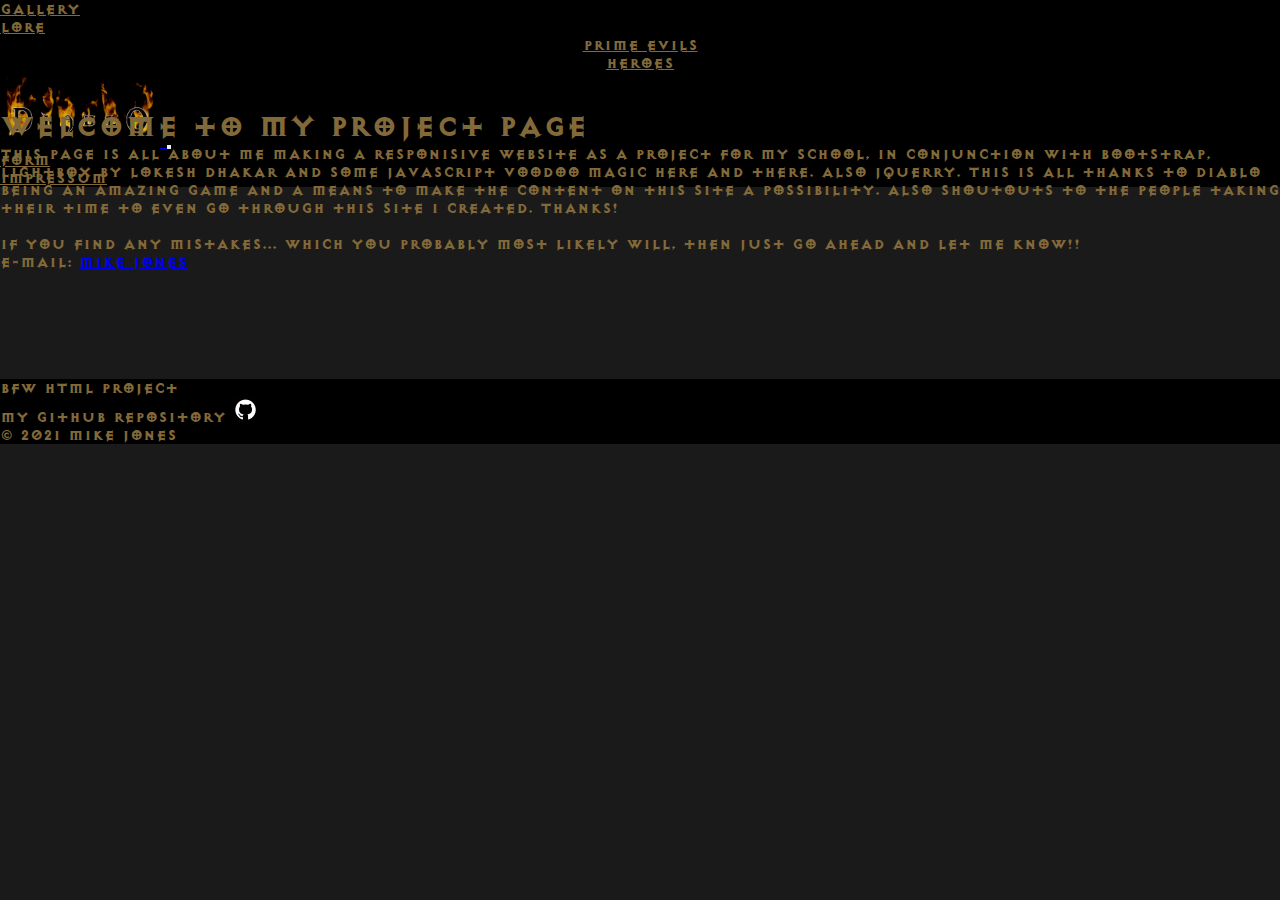
<file: index.html>
<!DOCTYPE html>
<html lang="de">

<head>
    <meta charset="UTF-8">
    <meta name="viewport" content="width=device-width, initial-scale=1.0">
    <title>Diablo - Gallery</title>
    <link href="https://cdn.jsdelivr.net/npm/bootstrap@5.0.0-beta3/dist/css/bootstrap.min.css" rel="stylesheet" integrity="sha384-eOJMYsd53ii+scO/bJGFsiCZc+5NDVN2yr8+0RDqr0Ql0h+rP48ckxlpbzKgwra6" crossorigin="anonymous">
    <link rel="stylesheet" href="css/lightbox.min.css">
    <link rel="stylesheet" href="css/styles.css">
</head>

<body>
    <div class="header">

<!-- Bootstrap navigation bar -->

        <nav class="navbar fixed-top navbar-dark navbar-expand-sm bg-light justify-content-center">
            <div class="navbar-collapse collapse justify-content-center align-items-center w-100" id="navbarNav">
                <ul class="navbar-nav mx-auto text-center">
                    <li class="nav-item active">
                        <a href="page1.html" class="nav-link">
                            Gallery
                        </a>
                    </li>
                    <li class="nav-item dropdown">
                        <a class="nav-link dropdown-toggle" href="#" id="navbarDropdownMenuLink" role="button" data-bs-toggle="dropdown" aria-expanded="false">
                        Lore
                        </a>
                        <ul class="dropdown-menu" aria-labelledby="navbarDropdownMenuLink">
                            <li><a class="dropdown-item" href="page2.html">Prime Evils</a></li>
                            <li><a class="dropdown-item" href="page5.html">Heroes</a></li>
                        </ul>
                    </li>
                </ul>
            </div>
            <a href="index.html" class="navbar-brand mr-0">
            <img class="brand" src="images/brand.gif" alt="Diablo"/>
            </a>
            <button class="navbar-toggler ml-1" type="button" data-bs-toggle="collapse" data-bs-target="#navbarNav" aria-controls="navbarNav">
                <span class="navbar-toggler-icon"></span>
            </button>
            <div class="navbar-collapse collapse justify-content-between align-items-center w-100" id="navbarNav">
                <ul class="navbar-nav mx-auto text-center">
                    <li class="nav-item active">
                        <a href="page3.html" class="nav-link">
                            Form
                        </a>
                    </li>
                    <li class="nav-item active">
                        <a href="page4.html" class="nav-link">
                            Impressum
                        </a>
                    </li>
                </ul>
            </div>
        </nav>

    </div>

<!-- Body -->

    <div class="body container text-center">

        <h1>Welcome to my Project Page</h1>
        <p>This page is all about me making a responisive website as a project for my school, in conjunction with Bootstrap, Lightbox by Lokesh Dhakar and some Javascript voodoo magic here and there. Also JQuerry. This is all thanks to Diablo being an amazing game and a means to make the content on this site a possibility. Also shoutouts to the people taking their time to even go through this site i created. Thanks! </p>
        <br>
        <p>If you find any mistakes... Which you probably most likely will, then just go ahead and let me know!!</p>
        <p>E-Mail: <a href="mailto:mike.jones@teilnehmer-bfwsb.de">Mike Jones</a></p>

    </div>

<!-- Footer -->

    <footer class="fixed-bottom text-center">
        <div class="row">
            <div class="col-sm-4">BFW HTML Project</div>
            <div class="col-sm-4">My Github Repository <a href="https://github.com/gluemchen/leistungsnachweis"><img src="images/git.jpg" alt="github.com"></a></div>
            <div class="col-sm-4">© 2021 Mike Jones</div>
        </div>
    </footer>

    <script src="https://cdn.jsdelivr.net/npm/bootstrap@5.0.0-beta3/dist/js/bootstrap.bundle.min.js" integrity="sha384-JEW9xMcG8R+pH31jmWH6WWP0WintQrMb4s7ZOdauHnUtxwoG2vI5DkLtS3qm9Ekf" crossorigin="anonymous"></script>
    <script src="https://ajax.googleapis.com/ajax/libs/jquery/3.6.0/jquery.min.js"></script>
    <script src="js/lightbox.min.js"></script>

</body>
</html>
</file>
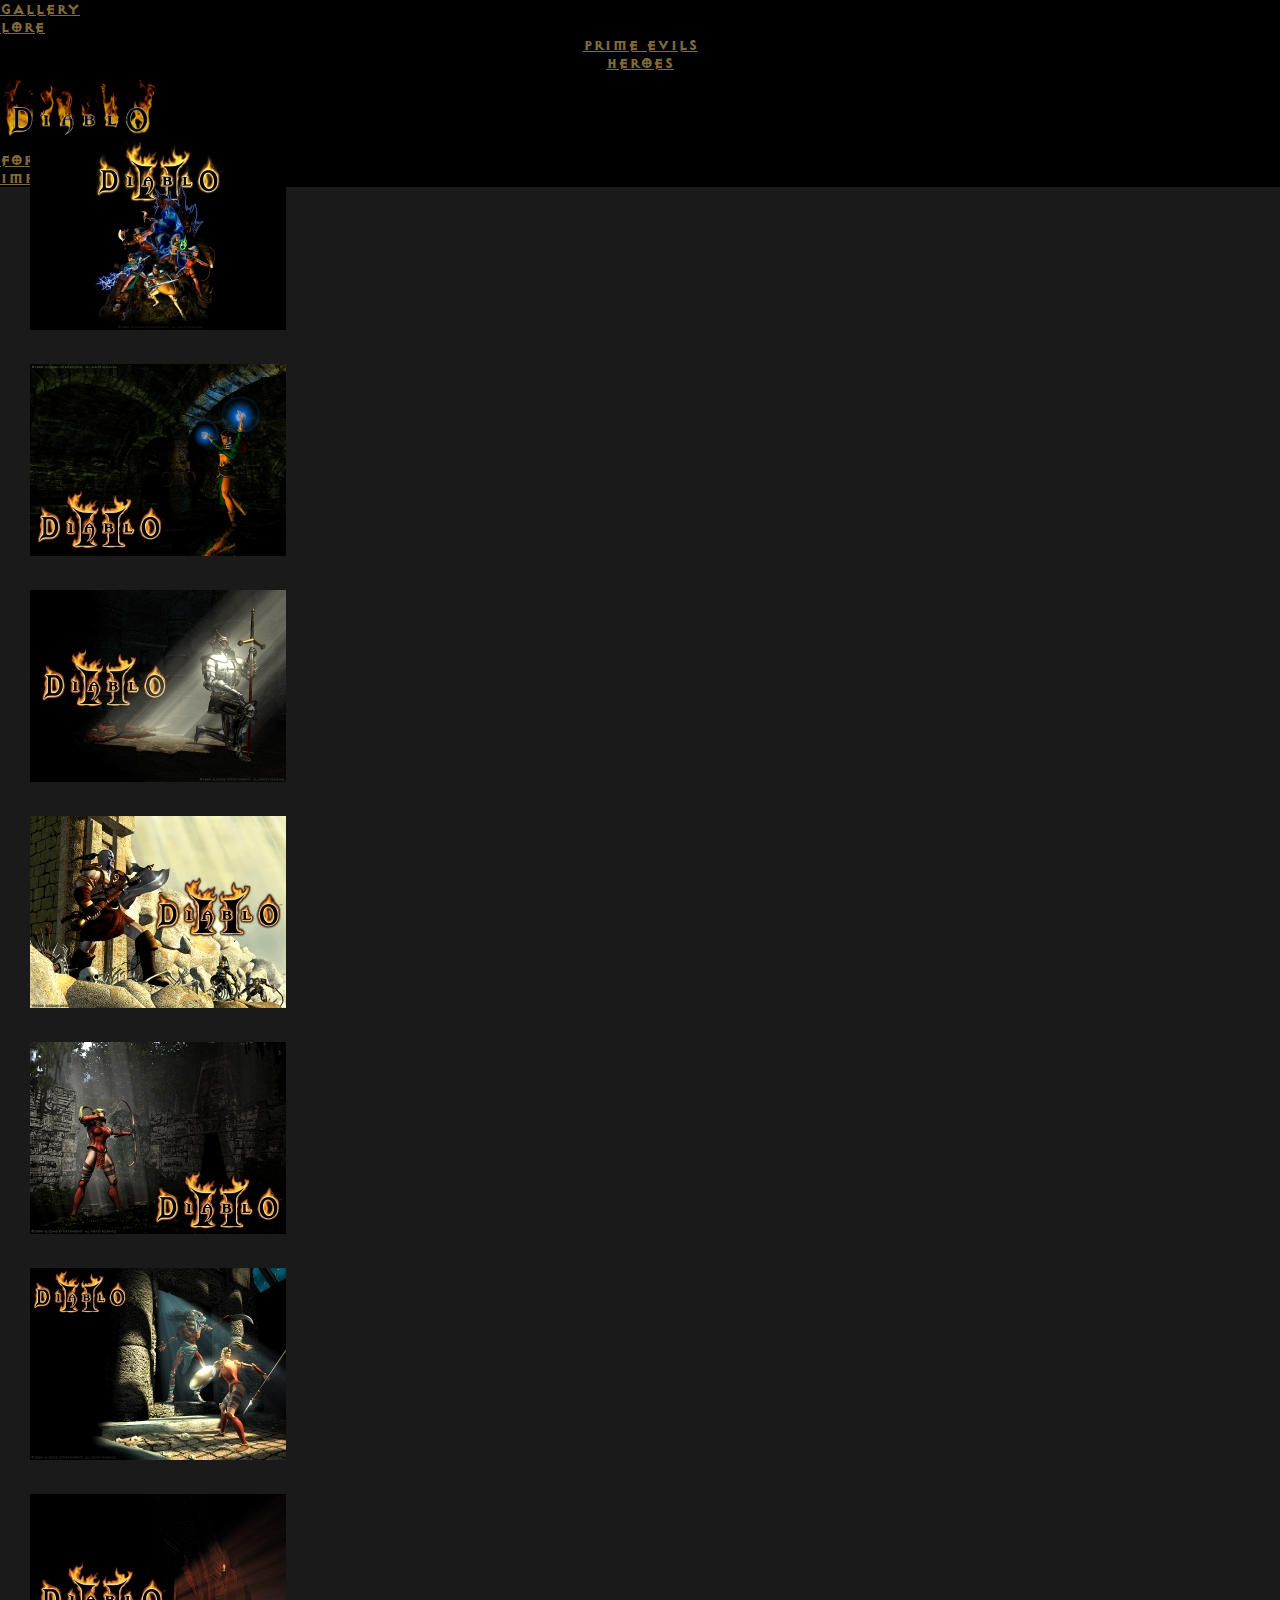
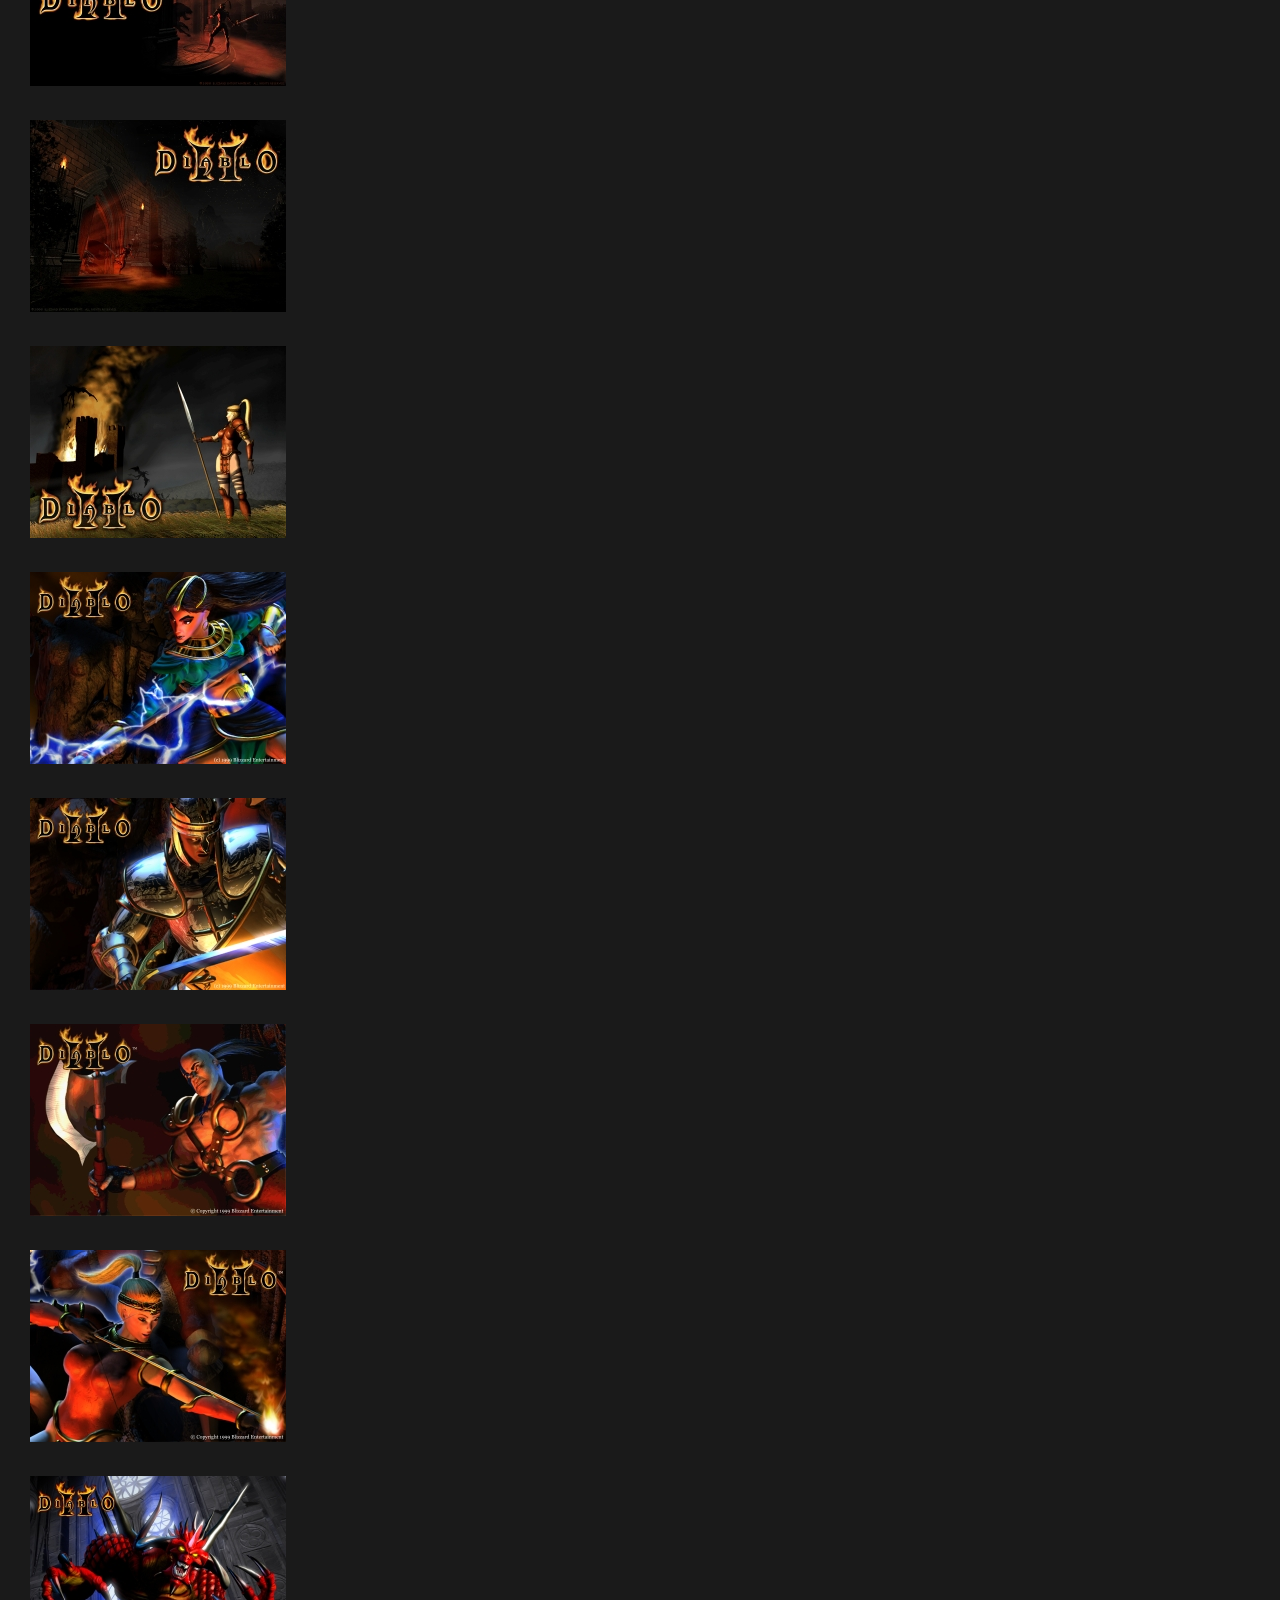
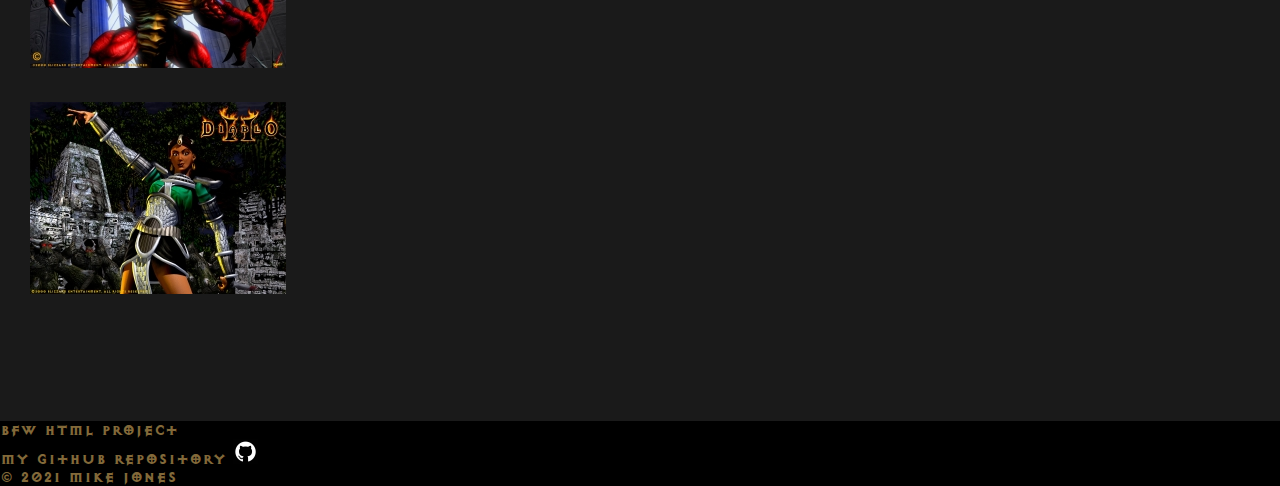
<file: page1.html>
<!DOCTYPE html>
<html lang="de">

<head>
    <meta charset="UTF-8">
    <meta name="viewport" content="width=device-width, initial-scale=1.0">
    <title>Diablo - Gallery</title>
    <link href="https://cdn.jsdelivr.net/npm/bootstrap@5.0.0-beta3/dist/css/bootstrap.min.css" rel="stylesheet" integrity="sha384-eOJMYsd53ii+scO/bJGFsiCZc+5NDVN2yr8+0RDqr0Ql0h+rP48ckxlpbzKgwra6" crossorigin="anonymous">
    <link rel="stylesheet" href="css/lightbox.min.css">
    <link rel="stylesheet" href="css/styles.css">
</head>

<body>
    <div class="header">

<!-- Bootstrap navigation bar -->

        <nav class="navbar fixed-top navbar-dark navbar-expand-sm bg-light justify-content-center">
            <div class="navbar-collapse collapse justify-content-center align-items-center w-100" id="navbarNav">
                <ul class="navbar-nav mx-auto text-center">
                    <li class="nav-item active">
                        <a href="page1.html" class="nav-link">
                            Gallery
                        </a>
                    </li>
                    <li class="nav-item dropdown">
                        <a class="nav-link dropdown-toggle" href="#" id="navbarDropdownMenuLink" role="button" data-bs-toggle="dropdown" aria-expanded="false">
                        Lore
                        </a>
                        <ul class="dropdown-menu" aria-labelledby="navbarDropdownMenuLink">
                            <li><a class="dropdown-item" href="page2.html">Prime Evils</a></li>
                            <li><a class="dropdown-item" href="page5.html">Heroes</a></li>
                        </ul>
                    </li>
                </ul>
            </div>
            <a href="index.html" class="navbar-brand mr-0">
            <img class="brand" src="images/brand.gif" alt="Diablo"/>
            </a>
            <button class="navbar-toggler ml-1" type="button" data-bs-toggle="collapse" data-bs-target="#navbarNav" aria-controls="navbarNav">
                <span class="navbar-toggler-icon"></span>
            </button>
            <div class="navbar-collapse collapse justify-content-between align-items-center w-100" id="navbarNav">
                <ul class="navbar-nav mx-auto text-center">
                    <li class="nav-item active">
                        <a href="page3.html" class="nav-link">
                            Form
                        </a>
                    </li>
                    <li class="nav-item active">
                        <a href="page4.html" class="nav-link">
                            Impressum
                        </a>
                    </li>
                </ul>
            </div>
        </nav>

    </div>

<!-- Body -->

    <div class="body container-fluid">

        <div class="gallery row text-center">
            <div class="col-sm-6 col-md-4">
                <a href="images/image1.jpg" data-lightbox="mygallery" data-title="Diablo 2 - Group of heroes">
                    <img src="images/Thumbnails/image1.jpg" alt="Diablo 2 - Group of heroes" class="src img-fluid">
                </a>
            </div>
            <div class="col-sm-6 col-md-4">
                <a href="images/image2.jpg" data-lightbox="mygallery" data-title="Diablo 2 - Sorceress below Lut Gholain">
                    <img src="images/Thumbnails/image2.jpg" alt="Diablo 2 - Sorceress below Lut Gholain" class="src img-fluid">
                </a>
            </div>
            <div class="col-sm-6 col-md-4">
                <a href="images/image3.jpg" data-lightbox="mygallery" data-title="Diablo 2 - Paladin basking in the light">
                    <img src="images/Thumbnails/image3.jpg" alt="Diablo 2 - Paladin basking in the light" class="src img-fluid">
                </a>
            </div>
            <div class="col-sm-6 col-md-4">
                <a href="images/image4.jpg" data-lightbox="mygallery" data-title="Diablo 2 - Barbarian">
                    <img src="images/Thumbnails/image4.jpg" alt="Diablo 2 - Barbarian in Lut Gholain" class="src img-fluid">
                </a>    
            </div>
            <div class="col-sm-6 col-md-4">
                <a href="images/image5.jpg" data-lightbox="mygallery" data-title="Diablo 2 - Amazon in the Jungle">
                    <img src="images/Thumbnails/image5.jpg" alt="Diablo 2 - Amazon in the Jungle" class="src img-fluid">
                </a>    
            </div>
            <div class="col-sm-6 col-md-4">
                <a href="images/image6.jpg" data-lightbox="mygallery" data-title="Diablo 2 - Amazon vs Rathma">
                    <img src="images/Thumbnails/image6.jpg" alt="Diablo 2 - Amazon vs Rathma" class="src img-fluid">
                </a>
            </div>
            <div class="col-sm-6 col-md-4">
                <a href="images/image7.jpg" data-lightbox="mygallery" data-title="Diablo 2 - Amazon in the Monastary">
                    <img src="images/Thumbnails/image7.jpg" alt="Diablo 2 - Amazon in the Monastary" class="src img-fluid">
                </a>
            </div>
            <div class="col-sm-6 col-md-4">
                <a href="images/image8.jpg" data-lightbox="mygallery" data-title="Diablo 2 - Amazon on the run">
                    <img src="images/Thumbnails/image8.jpg" alt="Diablo 2 - Amazon on the run" class="src img-fluid">
                </a>
            </div>
            <div class="col-sm-6 col-md-4">
                <a href="images/image9.jpg" data-lightbox="mygallery" data-title="Diablo 2 - Amazon forgotten tower">
                    <img src="images/Thumbnails/image9.jpg" alt="Diablo 2 - Amazon forgotten tower" class="src img-fluid">
                </a>
            </div>
            <div class="col-sm-6 col-md-4">
                <a href="images/image10.jpg" data-lightbox="mygallery" data-title="Diablo 2 - Sorceress charging up">
                    <img src="images/Thumbnails/image10.jpg" alt="Diablo 2 - Sorceress charging up" class="src img-fluid">
                </a>    
            </div>
            <div class="col-sm-6 col-md-4">
                <a href="images/image11.jpg" data-lightbox="mygallery" data-title="Diablo 2 - Paladin in shining armor">
                    <img src="images/Thumbnails/image11.jpg" alt="Diablo 2 - Paladin in shining armor" class="src img-fluid">
                </a>    
            </div>
            <div class="col-sm-6 col-md-4">
                <a href="images/image12.jpg" data-lightbox="mygallery" data-title="Diablo 2 - Barbarian being angry">
                    <img src="images/Thumbnails/image12.jpg" alt="Diablo 2 - Barbarian being angry" class="src img-fluid">
                </a>
            </div>
            <div class="col-sm-6 col-md-4">
                <a href="images/image13.jpg" data-lightbox="mygallery" data-title="Diablo 2 - Amazon trigger happy">
                    <img src="images/Thumbnails/image13.jpg" alt="Diablo 2 - Amazon trigger happy" class="src img-fluid">
                </a>
            </div>
            <div class="col-sm-6 col-md-4">
                <a href="images/image14.jpg" data-lightbox="mygallery" data-title="Diablo 2 - The prime evil Diablo">
                    <img src="images/Thumbnails/image14.jpg" alt="Diablo 2 - The prime evil Diablo" class="src img-fluid">
                </a>
            </div>
            <div class="col-sm-6 col-md-4">
                <a href="images/image15.jpg" data-lightbox="mygallery" data-title="Diablo 2 - Sorceress in the Jungle">
                    <img src="images/Thumbnails/image15.jpg" alt="Diablo 2 - Sorceress in the Jungle" class="src img-fluid">
                </a>
            </div>

        </div>


    </div>

<!-- Footer -->

    <footer class="fixed-bottom text-center">
        <div class="row">
            <div class="col-sm-4">BFW HTML Project</div>
            <div class="col-sm-4">My Github Repository <a href="https://github.com/gluemchen/leistungsnachweis"><img src="images/git.jpg" alt="github.com"></a></div>
            <div class="col-sm-4">© 2021 Mike Jones</div>
        </div>
    </footer>

    <script src="https://cdn.jsdelivr.net/npm/bootstrap@5.0.0-beta3/dist/js/bootstrap.bundle.min.js" integrity="sha384-JEW9xMcG8R+pH31jmWH6WWP0WintQrMb4s7ZOdauHnUtxwoG2vI5DkLtS3qm9Ekf" crossorigin="anonymous"></script>
    <script src="https://ajax.googleapis.com/ajax/libs/jquery/3.6.0/jquery.min.js"></script>
    <script src="js/lightbox.min.js"></script>

</body>
</html>
</file>
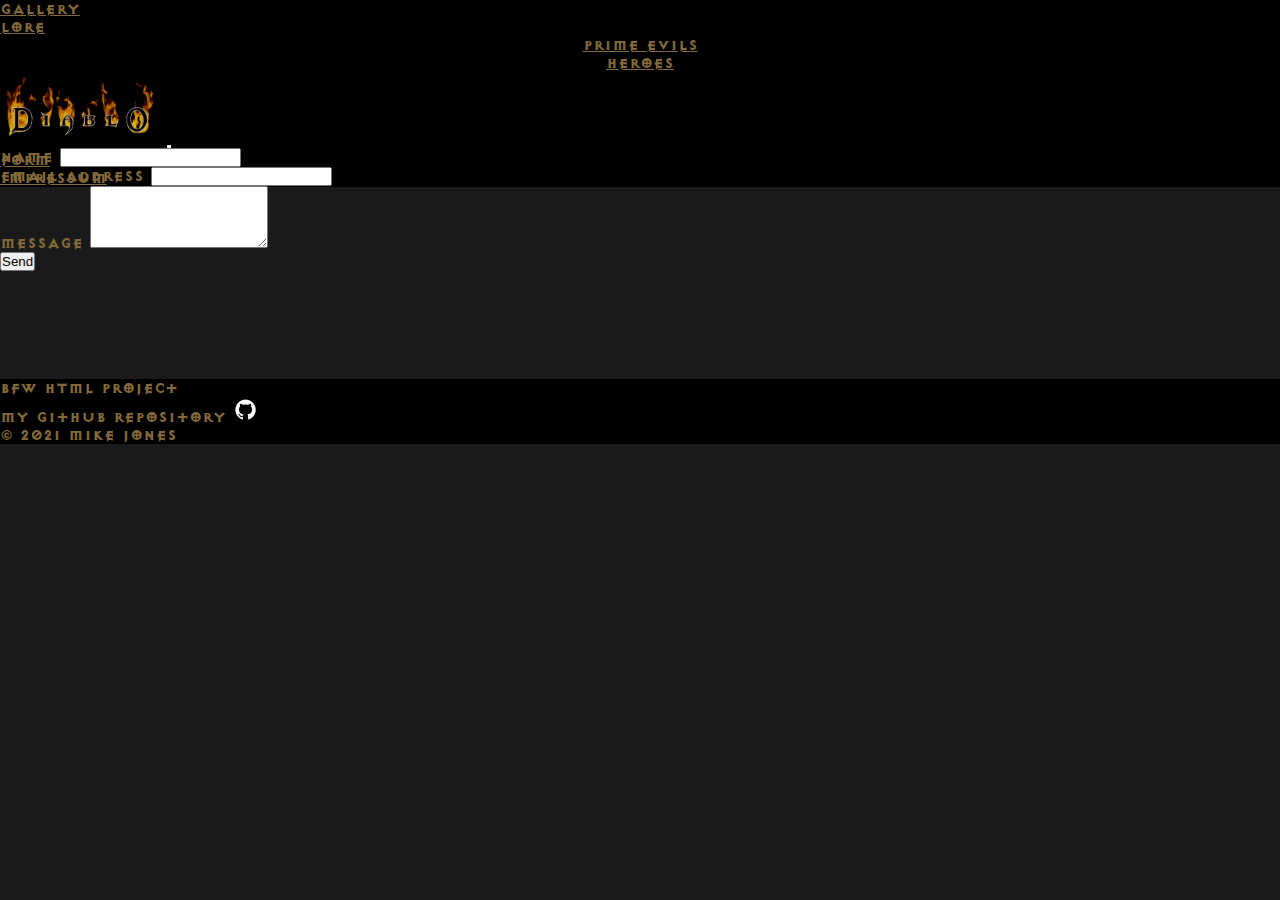
<file: page3.html>
<!DOCTYPE html>
<html lang="de">

<head>
    <meta charset="UTF-8">
    <meta name="viewport" content="width=device-width, initial-scale=1.0">
    <title>Diablo - Form</title>
    <link href="https://cdn.jsdelivr.net/npm/bootstrap@5.0.0-beta3/dist/css/bootstrap.min.css" rel="stylesheet" integrity="sha384-eOJMYsd53ii+scO/bJGFsiCZc+5NDVN2yr8+0RDqr0Ql0h+rP48ckxlpbzKgwra6" crossorigin="anonymous">
    <link rel="stylesheet" href="css/styles.css">
</head>

<body>
    <div class="header">

<!-- Bootstrap navigation bar -->

        <nav class="navbar fixed-top navbar-dark navbar-expand-sm bg-light justify-content-center">
            <div class="navbar-collapse collapse justify-content-center align-items-center w-100" id="navbarNav">
                <ul class="navbar-nav mx-auto text-center">
                    <li class="nav-item active">
                        <a href="page1.html" class="nav-link">
                            Gallery
                        </a>
                    </li>
                    <li class="nav-item dropdown">
                        <a class="nav-link dropdown-toggle" href="#" id="navbarDropdownMenuLink" role="button" data-bs-toggle="dropdown" aria-expanded="false">
                        Lore
                        </a>
                        <ul class="dropdown-menu" aria-labelledby="navbarDropdownMenuLink">
                            <li><a class="dropdown-item" href="page2.html">Prime Evils</a></li>
                            <li><a class="dropdown-item" href="page5.html">Heroes</a></li>
                        </ul>
                    </li>
                </ul>
            </div>
            <a href="index.html" class="navbar-brand mr-0">
            <img class="brand" src="images/brand.gif" alt="Diablo"/>
            </a>
            <button class="navbar-toggler ml-1" type="button" data-bs-toggle="collapse" data-bs-target="#navbarNav" aria-controls="navbarNav">
                <span class="navbar-toggler-icon"></span>
            </button>
            <div class="navbar-collapse collapse justify-content-between align-items-center w-100" id="navbarNav">
                <ul class="navbar-nav mx-auto text-center">
                    <li class="nav-item active">
                        <a href="page3.html" class="nav-link">
                            Form
                        </a>
                    </li>
                    <li class="nav-item active">
                        <a href="page4.html" class="nav-link">
                            Impressum
                        </a>
                    </li>
                </ul>
            </div>
        </nav>

    </div>

<!-- Body -->

    <div class="body container">

        <div class="formcenter justify-content-center text-center mx-auto">
            <form action="form_output.html" method="GET">
                
                <!-- Name input -->
                <div class="form-outline mb-4">
                    <label class="form-label" for="name">Name</label>
                    <input type="text" id="name" name="name" class="form-control" />
                </div>

                <!-- Email input -->
                <div class="form-outline mb-4">
                    <label class="form-label" for="email">Email address</label>
                    <input type="email" id="email" name="email" class="form-control" />
                </div>

                <!-- Message input -->
                <div class="form-outline mb-4">
                    <label class="form-label" for="msg">Message</label>
                    <textarea class="form-control" id="msg" name="msg" rows="4"></textarea>
                </div>

                <!-- Submit button -->
                <button type="submit" class="btn btn-primary btn-block mb-4">Send</button>
            </form>
        </div>

    </div>

<!-- Footer -->

    <footer class="fixed-bottom text-center">
        <div class="row">
            <div class="col-sm-4">BFW HTML Project</div>
            <div class="col-sm-4">My Github Repository <a href="https://github.com/gluemchen/leistungsnachweis"><img src="images/git.jpg" alt="github.com"></a></div>
            <div class="col-sm-4">© 2021 Mike Jones</div>
        </div>
    </footer>

        <script src="https://cdn.jsdelivr.net/npm/bootstrap@5.0.0-beta3/dist/js/bootstrap.bundle.min.js" integrity="sha384-JEW9xMcG8R+pH31jmWH6WWP0WintQrMb4s7ZOdauHnUtxwoG2vI5DkLtS3qm9Ekf" crossorigin="anonymous"></script>
        <script src="https://ajax.googleapis.com/ajax/libs/jquery/3.6.0/jquery.min.js"></script>
        <script src="js/lightbox.min.js"></script>

</body>
</html>
</file>
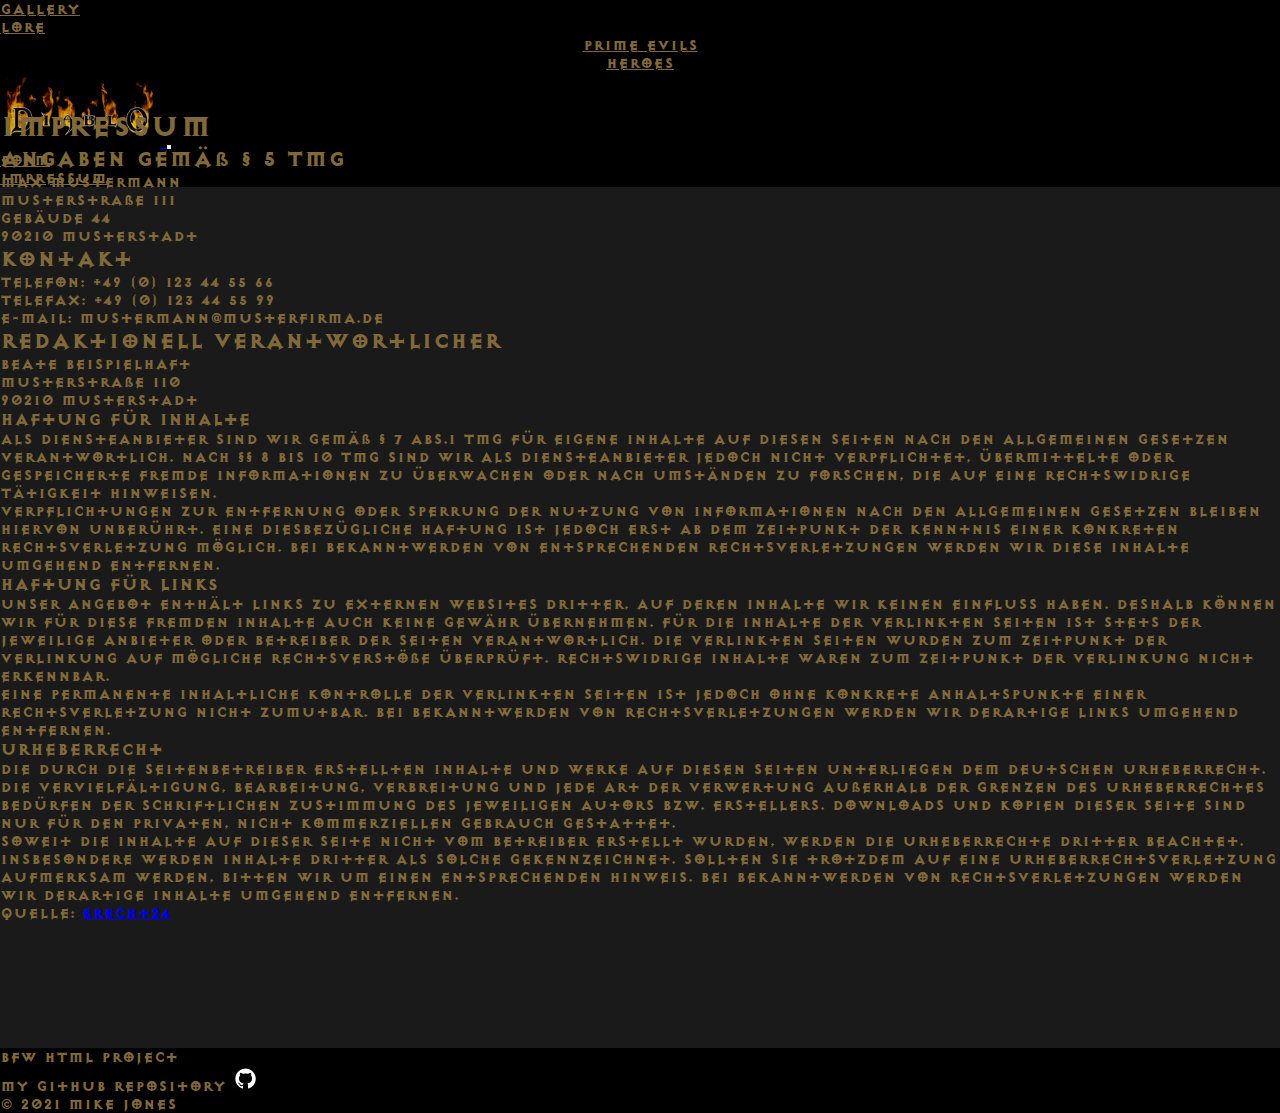
<file: page4.html>
<!DOCTYPE html>
<html lang="de">

<head>
    <meta charset="UTF-8">
    <meta name="viewport" content="width=device-width, initial-scale=1.0">
    <title>Diablo - Impressum</title>
    <link href="https://cdn.jsdelivr.net/npm/bootstrap@5.0.0-beta3/dist/css/bootstrap.min.css" rel="stylesheet" integrity="sha384-eOJMYsd53ii+scO/bJGFsiCZc+5NDVN2yr8+0RDqr0Ql0h+rP48ckxlpbzKgwra6" crossorigin="anonymous">
    <link rel="stylesheet" href="css/lightbox.min.css">
    <link rel="stylesheet" href="css/styles.css">
</head>

<body>
    <div class="header">

<!-- Bootstrap navigation bar -->

        <nav class="navbar fixed-top navbar-dark navbar-expand-sm bg-light justify-content-center">
            <div class="navbar-collapse collapse justify-content-center align-items-center w-100" id="navbarNav">
                <ul class="navbar-nav mx-auto text-center">
                    <li class="nav-item active">
                        <a href="page1.html" class="nav-link">
                            Gallery
                        </a>
                    </li>
                    <li class="nav-item dropdown">
                        <a class="nav-link dropdown-toggle" href="#" id="navbarDropdownMenuLink" role="button" data-bs-toggle="dropdown" aria-expanded="false">
                        Lore
                        </a>
                        <ul class="dropdown-menu" aria-labelledby="navbarDropdownMenuLink">
                            <li><a class="dropdown-item" href="page2.html">Prime Evils</a></li>
                            <li><a class="dropdown-item" href="page5.html">Heroes</a></li>
                        </ul>
                    </li>
                </ul>
            </div>
            <a href="index.html" class="navbar-brand mr-0">
            <img class="brand" src="images/brand.gif" alt="Diablo"/>
            </a>
            <button class="navbar-toggler ml-1" type="button" data-bs-toggle="collapse" data-bs-target="#navbarNav" aria-controls="navbarNav">
                <span class="navbar-toggler-icon"></span>
            </button>
            <div class="navbar-collapse collapse justify-content-between align-items-center w-100" id="navbarNav">
                <ul class="navbar-nav mx-auto text-center">
                    <li class="nav-item active">
                        <a href="page3.html" class="nav-link">
                            Form
                        </a>
                    </li>
                    <li class="nav-item active">
                        <a href="page4.html" class="nav-link">
                            Impressum
                        </a>
                    </li>
                </ul>
            </div>
        </nav>

    </div>

<!-- Body -->

    <div class="body container">
        <h1>Impressum</h1>

        <h2>Angaben gem&auml;&szlig; &sect; 5 TMG</h2>
        <p>Max Mustermann<br />
            Musterstra&szlig;e 111<br />
            Geb&auml;ude 44<br />
            90210 Musterstadt</p>

        <h2>Kontakt</h2>
        <p>Telefon: +49 (0) 123 44 55 66<br />
            Telefax: +49 (0) 123 44 55 99<br />
            E-Mail: mustermann@musterfirma.de</p>

        <h2>Redaktionell Verantwortlicher</h2>
        <p>Beate Beispielhaft<br />
            Musterstra&szlig;e 110<br />
            90210 Musterstadt</p>

        <h3>Haftung f&uuml;r Inhalte</h3>
        <p>Als Diensteanbieter sind wir gem&auml;&szlig; &sect; 7 Abs.1 TMG f&uuml;r eigene Inhalte auf diesen Seiten
            nach den allgemeinen Gesetzen verantwortlich. Nach &sect;&sect; 8 bis 10 TMG sind wir als Diensteanbieter
            jedoch nicht verpflichtet, &uuml;bermittelte oder gespeicherte fremde Informationen zu &uuml;berwachen oder
            nach Umst&auml;nden zu forschen, die auf eine rechtswidrige T&auml;tigkeit hinweisen.</p>
        <p>Verpflichtungen zur Entfernung oder Sperrung der Nutzung von Informationen nach den allgemeinen Gesetzen
            bleiben hiervon unber&uuml;hrt. Eine diesbez&uuml;gliche Haftung ist jedoch erst ab dem Zeitpunkt der
            Kenntnis einer konkreten Rechtsverletzung m&ouml;glich. Bei Bekanntwerden von entsprechenden
            Rechtsverletzungen werden wir diese Inhalte umgehend entfernen.</p>
        <h3>Haftung f&uuml;r Links</h3>
        <p>Unser Angebot enth&auml;lt Links zu externen Websites Dritter, auf deren Inhalte wir keinen Einfluss haben.
            Deshalb k&ouml;nnen wir f&uuml;r diese fremden Inhalte auch keine Gew&auml;hr &uuml;bernehmen. F&uuml;r die
            Inhalte der verlinkten Seiten ist stets der jeweilige Anbieter oder Betreiber der Seiten verantwortlich. Die
            verlinkten Seiten wurden zum Zeitpunkt der Verlinkung auf m&ouml;gliche Rechtsverst&ouml;&szlig;e
            &uuml;berpr&uuml;ft. Rechtswidrige Inhalte waren zum Zeitpunkt der Verlinkung nicht erkennbar.</p>
        <p>Eine permanente inhaltliche Kontrolle der verlinkten Seiten ist jedoch ohne konkrete Anhaltspunkte einer
            Rechtsverletzung nicht zumutbar. Bei Bekanntwerden von Rechtsverletzungen werden wir derartige Links
            umgehend entfernen.</p>
        <h3>Urheberrecht</h3>
        <p>Die durch die Seitenbetreiber erstellten Inhalte und Werke auf diesen Seiten unterliegen dem deutschen
            Urheberrecht. Die Vervielf&auml;ltigung, Bearbeitung, Verbreitung und jede Art der Verwertung
            au&szlig;erhalb der Grenzen des Urheberrechtes bed&uuml;rfen der schriftlichen Zustimmung des jeweiligen
            Autors bzw. Erstellers. Downloads und Kopien dieser Seite sind nur f&uuml;r den privaten, nicht
            kommerziellen Gebrauch gestattet.</p>
        <p>Soweit die Inhalte auf dieser Seite nicht vom Betreiber erstellt wurden, werden die Urheberrechte Dritter
            beachtet. Insbesondere werden Inhalte Dritter als solche gekennzeichnet. Sollten Sie trotzdem auf eine
            Urheberrechtsverletzung aufmerksam werden, bitten wir um einen entsprechenden Hinweis. Bei Bekanntwerden von
            Rechtsverletzungen werden wir derartige Inhalte umgehend entfernen.</p>

        <p>Quelle: <a href="https://www.e-recht24.de">eRecht24</a></p>
        </br>

    </div>
    </div>

<!-- Footer -->

<footer class="fixed-bottom text-center">
    <div class="row">
        <div class="col-sm-4">BFW HTML Project</div>
        <div class="col-sm-4">My Github Repository <a href="https://github.com/gluemchen/leistungsnachweis"><img src="images/git.jpg" alt="github.com"></a></div>
        <div class="col-sm-4">© 2021 Mike Jones</div>
    </div>
</footer>

    <script src="https://cdn.jsdelivr.net/npm/bootstrap@5.0.0-beta3/dist/js/bootstrap.bundle.min.js" integrity="sha384-JEW9xMcG8R+pH31jmWH6WWP0WintQrMb4s7ZOdauHnUtxwoG2vI5DkLtS3qm9Ekf" crossorigin="anonymous"></script>
    <script src="https://ajax.googleapis.com/ajax/libs/jquery/3.6.0/jquery.min.js"></script>
    <script src="js/lightbox.min.js"></script>

</body>
</html>
</file>
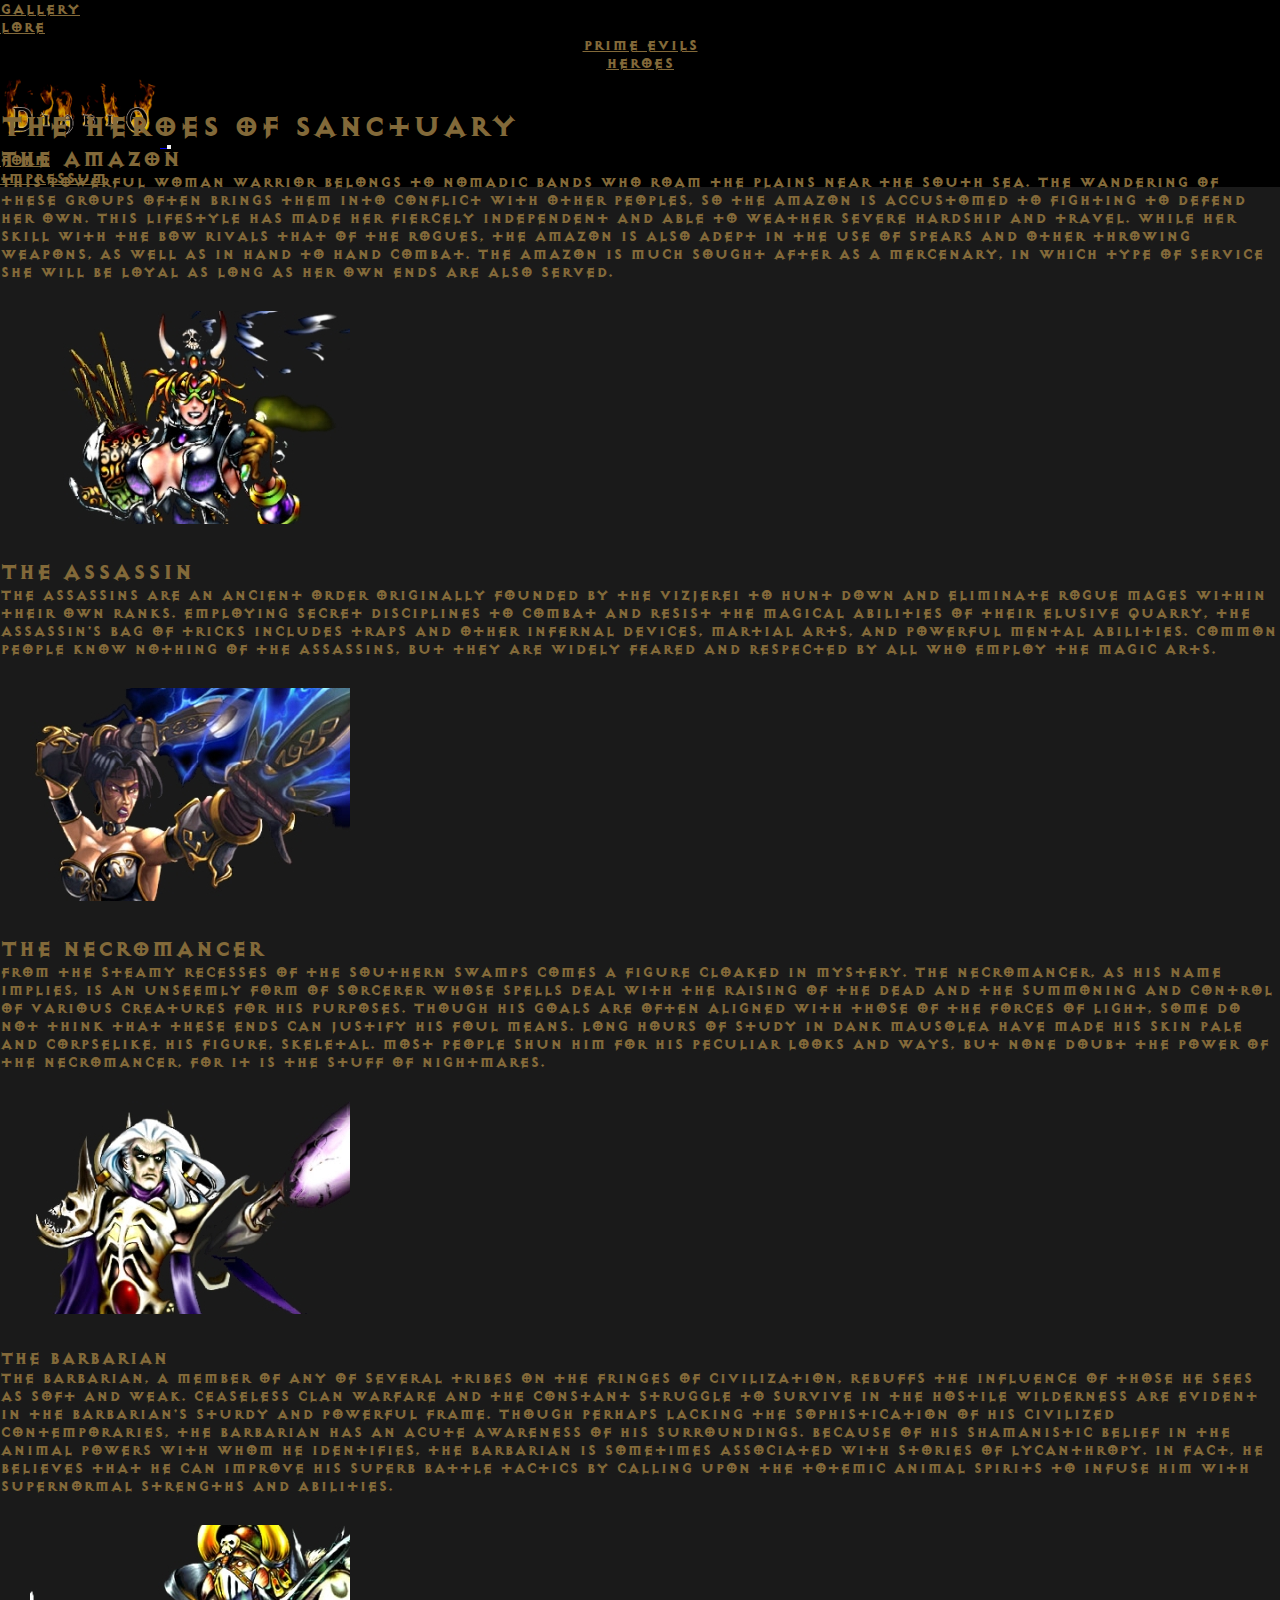
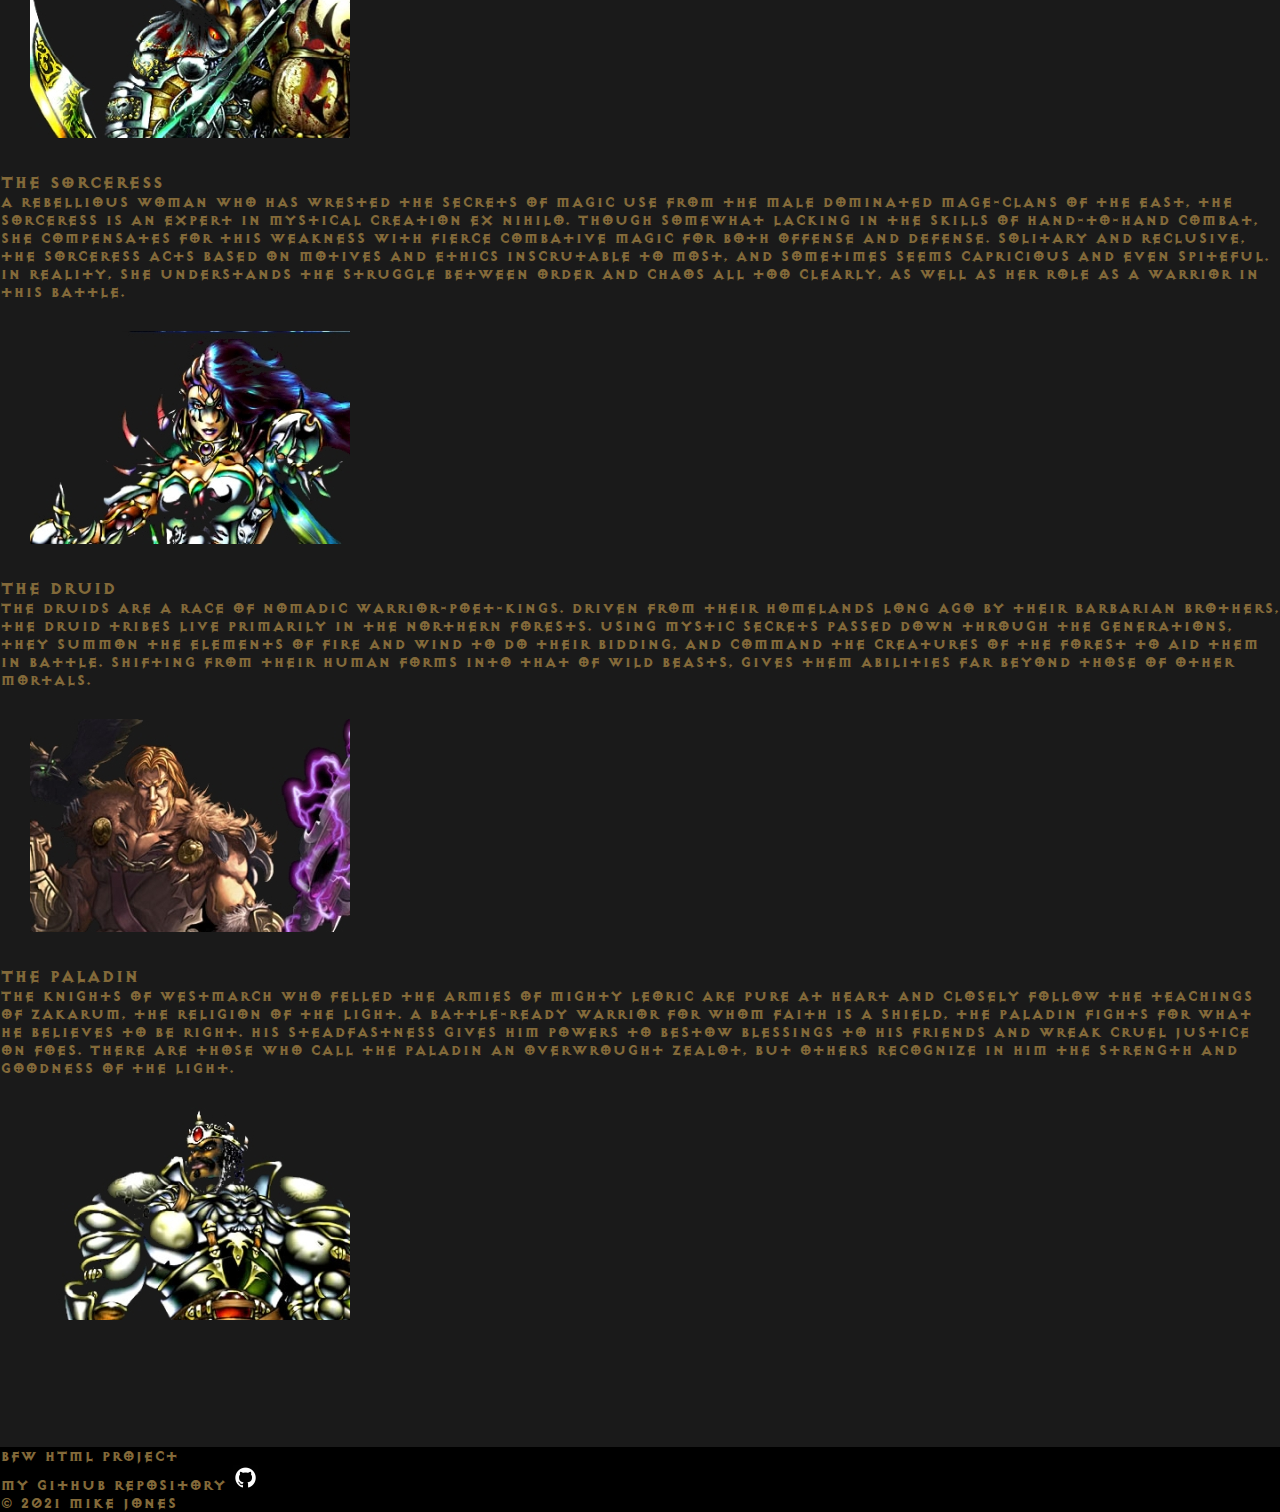
<file: page5.html>
<!DOCTYPE html>
<html lang="de">

<head>
    <meta charset="UTF-8">
    <meta name="viewport" content="width=device-width, initial-scale=1.0">
    <title>Diablo - Lore - Heroes</title>
    <link href="https://cdn.jsdelivr.net/npm/bootstrap@5.0.0-beta3/dist/css/bootstrap.min.css" rel="stylesheet" integrity="sha384-eOJMYsd53ii+scO/bJGFsiCZc+5NDVN2yr8+0RDqr0Ql0h+rP48ckxlpbzKgwra6" crossorigin="anonymous">
    <link rel="stylesheet" href="css/lightbox.min.css">
    <link rel="stylesheet" href="css/styles.css">
</head>

<body>
    <div class="header">

<!-- Bootstrap navigation bar -->

        <nav class="navbar fixed-top navbar-dark navbar-expand-sm bg-light justify-content-center">
            <div class="navbar-collapse collapse justify-content-center align-items-center w-100" id="navbarNav">
                <ul class="navbar-nav mx-auto text-center">
                    <li class="nav-item active">
                        <a href="page1.html" class="nav-link">
                            Gallery
                        </a>
                    </li>
                    <li class="nav-item dropdown">
                        <a class="nav-link dropdown-toggle" href="#" id="navbarDropdownMenuLink" role="button" data-bs-toggle="dropdown" aria-expanded="false">
                        Lore
                        </a>
                        <ul class="dropdown-menu" aria-labelledby="navbarDropdownMenuLink">
                            <li><a class="dropdown-item" href="page2.html">Prime Evils</a></li>
                            <li><a class="dropdown-item" href="page5.html">Heroes</a></li>
                        </ul>
                    </li>
                </ul>
            </div>
            <a href="index.html" class="navbar-brand mr-0">
            <img class="brand" src="images/brand.gif" alt="Diablo"/>
            </a>
            <button class="navbar-toggler ml-1" type="button" data-bs-toggle="collapse" data-bs-target="#navbarNav" aria-controls="navbarNav">
                <span class="navbar-toggler-icon"></span>
            </button>
            <div class="navbar-collapse collapse justify-content-between align-items-center w-100" id="navbarNav">
                <ul class="navbar-nav mx-auto text-center">
                    <li class="nav-item active">
                        <a href="page3.html" class="nav-link">
                            Form
                        </a>
                    </li>
                    <li class="nav-item active">
                        <a href="page4.html" class="nav-link">
                            Impressum
                        </a>
                    </li>
                </ul>
            </div>
        </nav>

    </div>

<!-- Body -->

    <div class="body container text-center">
        
        <div class="desription row">
            <h1>The Heroes of Sanctuary</h1>
        </div>    

        <div class="row">
            <div class="description col">
                <h2>The Amazon</h2>
                <p>This powerful woman warrior belongs to nomadic bands who roam the plains near the South Sea. The wandering of these groups often brings them into conflict with other peoples, so the Amazon is accustomed to fighting to defend her own. This lifestyle has made her fiercely independent and able to weather severe hardship and travel. While her skill with the bow rivals that of the Rogues, the Amazon is also adept in the use of spears and other throwing weapons, as well as in hand to hand combat. The Amazon is much sought after as a mercenary, in which type of service she will be loyal as long as her own ends are also served.</p>
            </div>
            
            <div class="gallery col">
                <a href="images/amazon.jpg" data-lightbox="mygallery" data-title="The Amazon">
                    <img src="images/Thumbnails/amazon.jpg" alt="The Amazon" class="src">
                </a>
            </div>
        </div>

        <div class="row">
            <div class="description col">
                <h2>The Assassin</h2>
                <p>The Assassins are an ancient order originally founded by the Vizjerei to hunt down and eliminate rogue mages within their own ranks. Employing secret disciplines to combat and resist the magical abilities of their elusive quarry, the Assassin's bag of tricks includes traps and other infernal devices, martial arts, and powerful mental abilities. Common people know nothing of the Assassins, but they are widely feared and respected by all who employ the magic arts.</p>
            </div>
            <div class="gallery col">
                <a href="images/assassin.jpg" data-lightbox="mygallery" data-title="The Assassin">
                    <img src="images/Thumbnails/assassin.jpg" alt="The Assassin" class="src">
                </a>
            </div>
        </div>

        <div class="row">
            <div class="description col">
                <h2>The Necromancer</h2>
                <p>From the steamy recesses of the southern swamps comes a figure cloaked in mystery. The Necromancer, as his name implies, is an unseemly form of sorcerer whose spells deal with the raising of the dead and the summoning and control of various creatures for his purposes. Though his goals are often aligned with those of the forces of Light, some do not think that these ends can justify his foul means. Long hours of study in dank mausolea have made his skin pale and corpselike, his figure, skeletal. Most people shun him for his peculiar looks and ways, but none doubt the power of the Necromancer, for it is the stuff of nightmares.</p>
            </div>
            <div class="gallery col">
                <a href="images/necromancer.jpg" data-lightbox="mygallery" data-title="The Necromancer">
                    <img src="images/Thumbnails/necromancer.jpg" alt="The Necromancer" class="src">
                </a>
            </div>
        </div>

        <div class="row">
            <div class="description col">
                <h3>The Barbarian</h3>
                <p>The Barbarian, a member of any of several tribes on the fringes of civilization, rebuffs the influence of those he sees as soft and weak. Ceaseless clan warfare and the constant struggle to survive in the hostile wilderness are evident in the Barbarian's sturdy and powerful frame. Though perhaps lacking the sophistication of his civilized contemporaries, the Barbarian has an acute awareness of his surroundings. Because of his shamanistic belief in the animal powers with whom he identifies, the Barbarian is sometimes associated with stories of lycanthropy. In fact, he believes that he can improve his superb battle tactics by calling upon the totemic animal spirits to infuse him with supernormal strengths and abilities.</p>
            </div>
            <div class="gallery col">
                <a href="images/barbarian.jpg" data-lightbox="mygallery" data-title="The Barbarian">
                    <img src="images/Thumbnails/barbarian.jpg" alt="The Barbarian" class="src">
                </a>
            </div>
        </div>

        <div class="row">
            <div class="description col">
                <h3>The Sorceress</h3>
                <p>A rebellious woman who has wrested the secrets of magic use from the male dominated Mage-Clans of the East, the Sorceress is an expert in mystical creation ex nihilo. Though somewhat lacking in the skills of hand-to-hand combat, she compensates for this weakness with fierce combative magic for both offense and defense. Solitary and reclusive, the Sorceress acts based on motives and ethics inscrutable to most, and sometimes seems capricious and even spiteful. In reality, she understands the struggle between Order and Chaos all too clearly, as well as her role as a warrior in this battle.</p>
            </div>
            <div class="gallery col">
                <a href="images/sorceress.jpg" data-lightbox="mygallery" data-title="The Sorceress">
                    <img src="images/Thumbnails/sorceress.jpg" alt="The Sorceress" class="src">
                </a>
            </div>
        </div>

        <div class="row">
            <div class="description col">
                <h3>The Druid</h3>
                <p>The Druids are a race of nomadic warrior-poet-kings. Driven from their homelands long ago by their Barbarian brothers, the Druid tribes live primarily in the northern forests. Using mystic secrets passed down through the generations, they summon the elements of fire and wind to do their bidding, and command the creatures of the forest to aid them in battle. Shifting from their human forms into that of wild beasts, gives them abilities far beyond those of other mortals.</p>
            </div>
            <div class="gallery col">
                <a href="images/druid.jpg" data-lightbox="mygallery" data-title="The Druid">
                    <img src="images/Thumbnails/druid.jpg" alt="The Druid" class="src">
                </a>
            </div>
        </div>

        <div class="row">
            <div class="description col">
                <h3>The Paladin</h3>
                <p>The Knights of Westmarch who felled the armies of mighty Leoric are pure at heart and closely follow the teachings of Zakarum, the Religion of the Light. A battle-ready warrior for whom faith is a shield, the Paladin fights for what he believes to be right. His steadfastness gives him powers to bestow blessings to his friends and wreak cruel justice on foes. There are those who call the Paladin an overwrought zealot, but others recognize in him the strength and goodness of the Light.</p>
            </div>
            <div class="gallery col">
                <a href="images/paladin.jpg" data-lightbox="mygallery" data-title="The Paladin">
                    <img src="images/Thumbnails/paladin.jpg" alt="The Paladin" class="src">
                </a>
            </div>
        </div>

    </div>

<!-- Footer -->

    <footer class="fixed-bottom text-center">
        <div class="row">
            <div class="col-sm-4">BFW HTML Project</div>
            <div class="col-sm-4">My Github Repository <a href="https://github.com/gluemchen/leistungsnachweis"><img src="images/git.jpg" alt="github.com"></a></div>
            <div class="col-sm-4">© 2021 Mike Jones</div>
        </div>
    </footer>

    <script src="https://cdn.jsdelivr.net/npm/bootstrap@5.0.0-beta3/dist/js/bootstrap.bundle.min.js" integrity="sha384-JEW9xMcG8R+pH31jmWH6WWP0WintQrMb4s7ZOdauHnUtxwoG2vI5DkLtS3qm9Ekf" crossorigin="anonymous"></script>
    <script src="https://ajax.googleapis.com/ajax/libs/jquery/3.6.0/jquery.min.js"></script>
    <script src="js/lightbox.min.js"></script>

</body>
</html>
</file>
<file: css/styles.css>
/* Font*/

@font-face {
    font-family: 'Diablo Heavy';
    font-style: normal;
    font-weight: normal;
    src: local('Diablo Heavy'), url('../fonts/diablo.woff') format('woff');
    }

*{
    margin: 0;
    padding: 0;
}

body{
    font-family: 'Diablo Heavy';
    background-color: #1A1A1A;
}

/* Bootstrap footer */

footer{
    background-color: black !important;
    color: #826939 !important;
}

footer img{
    height: 25px;
}

/* Bootstrap Navigation Bar */

.navbar{
    background-color: black !important;
}

.dropdown-menu{
    background-color: black !important;
    text-align: center;
}

.nav-item{
    background-color: transparent !important;
}

.nav-item a{
    color: #826939 !important;
}

.brand{
    height: 75px;
    width: 160px;
}

/* Inner Containers*/

.header{
    height: 108px;
}

.body{
    margin-bottom: 108px;
    color: #826939;
}

.form{
    align-content: center !important;
}

.formcenter{
    margin-top: 40px !important;
}

/* Lightbox */
.mygallery {
    align-content: center;
}

.gallery{
    margin: 15px;
}

.gallery img{
    transition: 1s;
    padding: 15px;
}

.gallery img:hover{
    filter: grayscale(100%);
    transform: scale(1.1);
}

/* Media/Viewport */

@media screen and (max-width: 320px) {
    .description{
        max-width: 80%;
    }
    .gallery{
        margin: 0%;
    }
    .gallery img{
        padding: 10px;
    }
}

@media screen and (max-width: 375px) {
    .description{
        max-width: 80%;
    }
    .gallery{
        margin: 0%;
    }
    .gallery img{
        padding: 10px;
    }
}

@media screen and (min-width: 576px) {
        .formcenter{
            width: 45%;
        }
}
</file>
